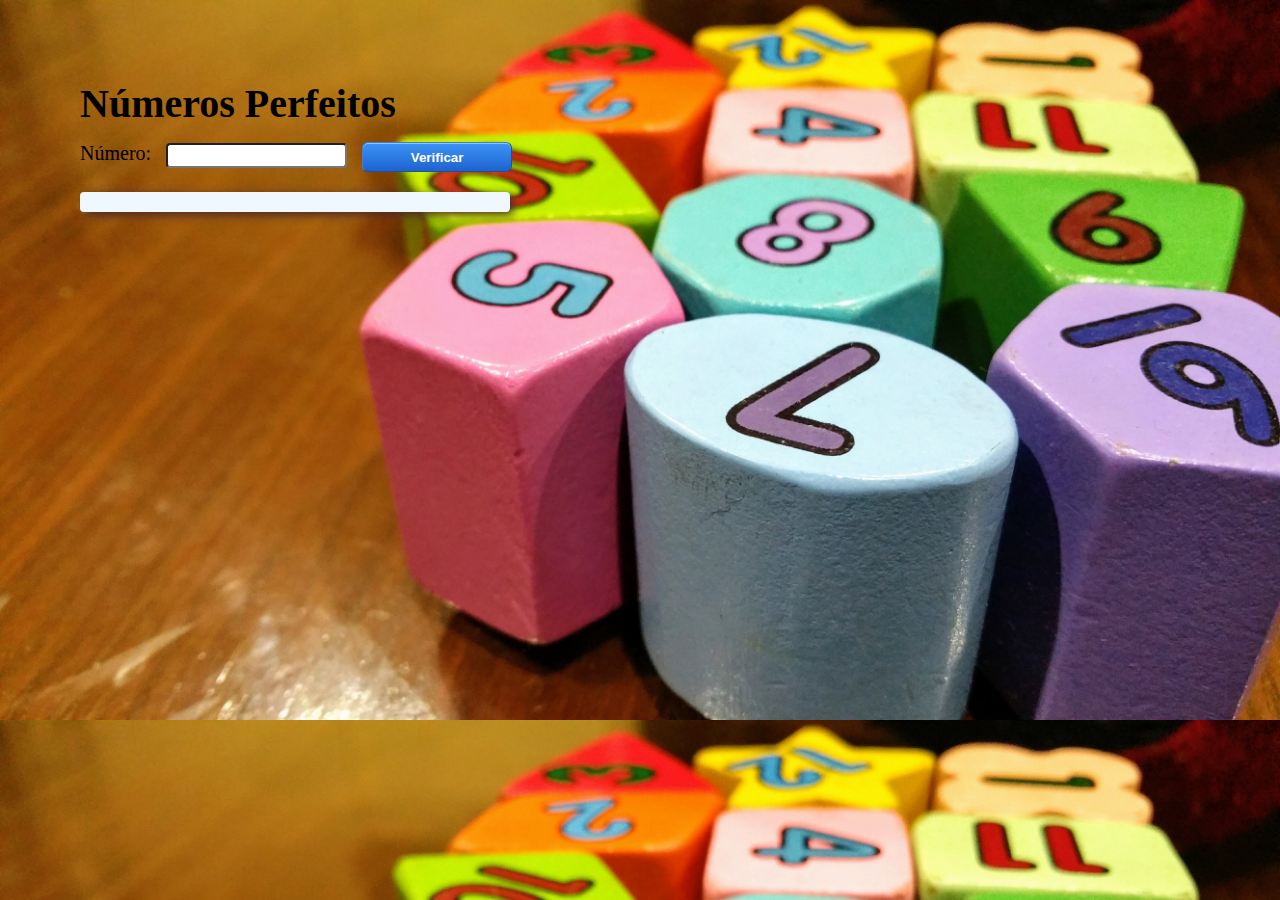
<file: index.html>
<!DOCTYPE html>
<html lang="pt-BR">

<head>
    <meta charset="UTF-8">
    <meta http-equiv="X-UA-Compatible" content="IE=edge">
    <meta name="viewport" content="width=device-width, initial-scale=1.0">
    <title>Número Perfeito</title>
    <link rel="stylesheet" href="style4.css">
    <link rel="stylesheet" media="screen and (max-width:768px)" href="mobile.css">
</head>

<body>
    <div id="texto-principal">
        <h1>Números Perfeitos</h1>
        <div id="div-container">
            <div id="div-put">
                <p id="n">Número: </p>
            </div>
            <div id="div-put">
                <input type="number" id="num">
            </div>
            <div id="div-put">
                <input type="button" value="Verificar" id="botao" onclick="verificar()"></p>
            </div>
        </div>
        <div id="div-resposta">
            <p id="resposta"></p>
            <p id="pf"></p>
        </div>
    </div>


    <script src="ex4_1.js"></script>


</body>

</html>
</file>
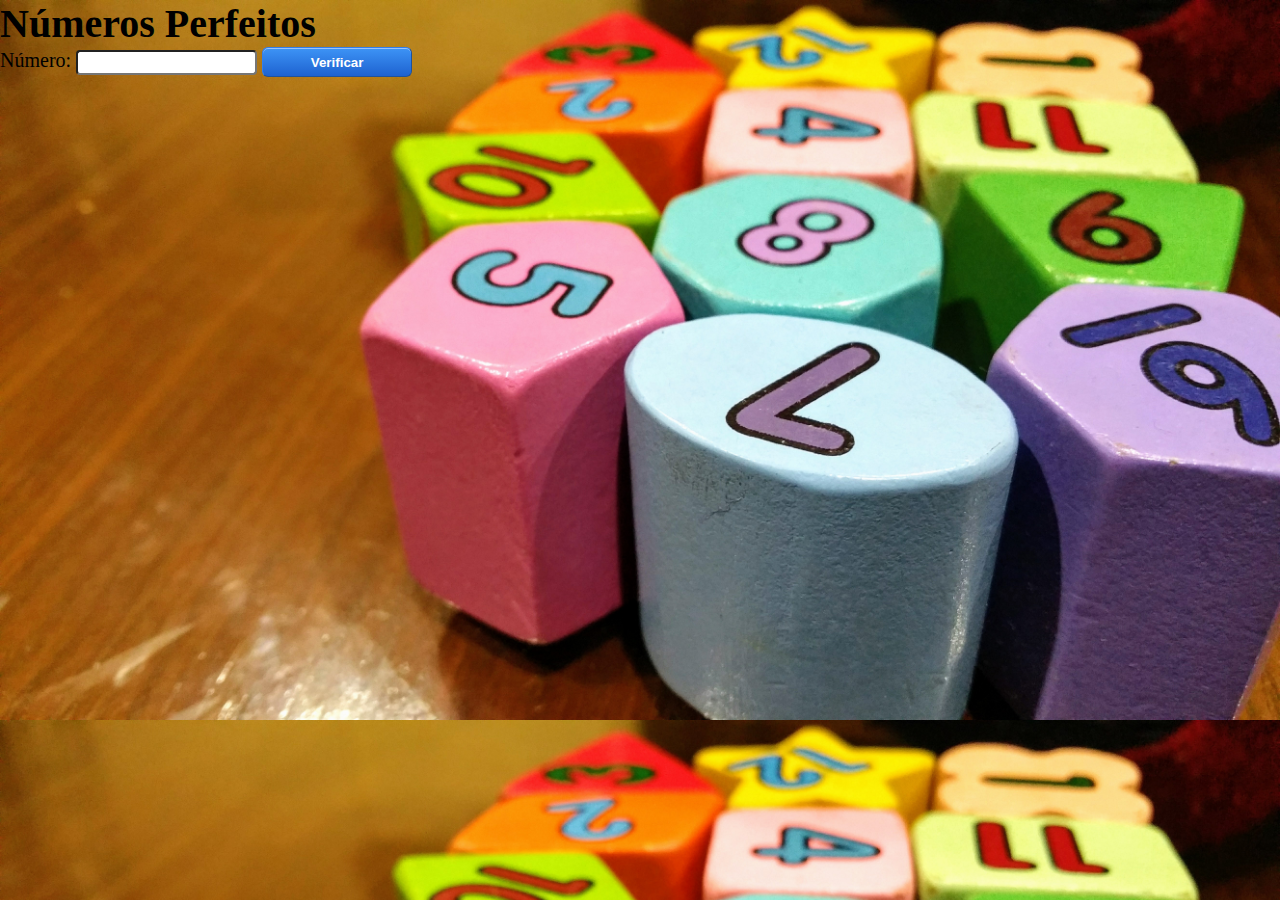
<file: ex4_1.html>
<!DOCTYPE html>
<html lang="pt-BR">

<head>
    <meta charset="UTF-8">
    <meta http-equiv="X-UA-Compatible" content="IE=edge">
    <meta name="viewport" content="width=device-width, initial-scale=1.0">
    <title>Número Perfeito</title>
    <link rel="stylesheet" href="style4.css">
</head>

<body>
    <h1>Números Perfeitos</h1>
    <p id="n">Número: <input type="number" id="num"> <input type="button" value="Verificar" id="botao" onclick="verificar()"></p>
    <div id="div">
        <p id="resposta"></p>
        <p id="pf"></p>
    </div>

    <script src="ex4_1.js"></script>


</body>

</html>
</file>
<file: style4.css>
* {
    box-sizing: border-box;
    padding: 0;
    margin: 0;
}

body {
    height: 50%;
    background-image: url(numbers.jpg);
    background-size: 100%;
    font: normal 15pt Comic Sans MS, Comic Sans, cursive;
}

#num {
    border-radius: 4px;
    height: 25px;
}

#botao {
    width: 150px;
    height: 30px;
    border-radius: 2px;
    border-width: 1px;
    color: #ffffff;
    border-color: #337fed;
    font-weight: bold;
    border-top-left-radius: 6px;
    border-top-right-radius: 6px;
    border-bottom-left-radius: 6px;
    border-bottom-right-radius: 6px;
    box-shadow: inset 0px 1px 0px 0px #97c4fe;
    text-shadow: inset 0px 1px 0px #1570cd;
    background: linear-gradient(#3d94f6, #1e62d0);
}

#texto-principal {
    width: 100%;
    display: block;
    margin: auto;
    padding: 80px;
}

#div-container {
    display: flex;
}

#div-put {
    padding: 15px 15px 0 0;
}

#div-resposta {
    background-color: aliceblue;
    width: 430px;
    height: 20%;
    margin-top: 20px;
    border-radius: 4px;
    box-shadow: 3px 3px 10px rgb(73, 41, 41);
}

#resposta {
    padding: 10px 0 0 10px;
}

#pf {
    padding: 0 0 10px 10px;
}
</file>
<file: mobile.css>
body {
    background-image: url(numbers_mobile.jpg);
    background-repeat: no-repeat;
    background-size: 100%;
}

#title {
    width: 350px;
    font-size: 5vw;
}

#texto-principal {
    font-size: 4vw;
    padding: 50px;
}

#div-container {
    width: 180px;
}

#num {
    width: 60px;
    font-size: 4vw;
}

#botao {
    width: 80px;
    height: 26px;
    font-size: 3vw;
}

#div-resposta {
    width: 230px;
    height: 20%;
    font-size: 4vw;
    padding-top: 5px;
    margin-top: 5px;
}

#div-put {
    padding: 10px 5px 5px 0;
}
</file>
